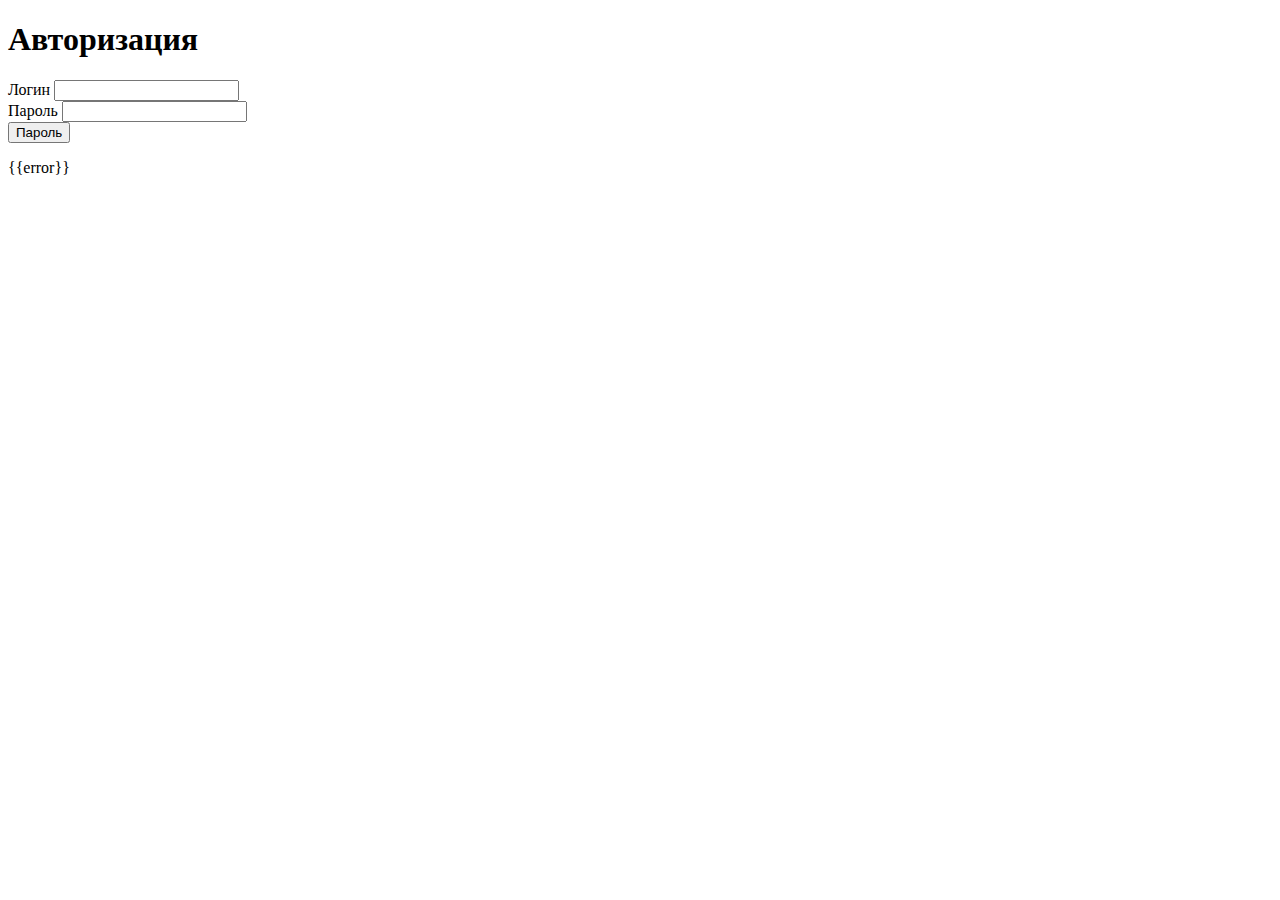
<file: templates/admin/login.html>
<!DOCTYPE html>
<html lang="en">
<head>
    <meta charset="UTF-8">
    <meta http-equiv="X-UA-Compatible" content="IE=edge">
    <meta name="viewport" content="width=device-width, initial-scale=1.0">
    <title>Авторизация</title>
    <link href="https://cdn.jsdelivr.net/npm/bootstrap@5.1.3/dist/css/bootstrap.min.css" rel="stylesheet" integrity="sha384-1BmE4kWBq78iYhFldvKuhfTAU6auU8tT94WrHftjDbrCEXSU1oBoqyl2QvZ6jIW3" crossorigin="anonymous">
</head>
<body>
    <div class="container">
      <h1>Авторизация</h1>
      <form action="" method="post">
          <div class="form-group">
              <label for="login">Логин</label>
              <input type="text" class="form-control" id="login" name="login" aria-describedby="emailHelp">
            </div>
            <div class="form-group">
              <label for="password">Пароль</label>
              <input type="password" class="form-control" id="password" name="password" aria-describedby="emailHelp">
            </div>
            <button type="submit" class="btn btn-primary">Пароль</button>
            <p>{{error}}</p>
      </form>
    </div>
    
</body>
</html>
</file>
